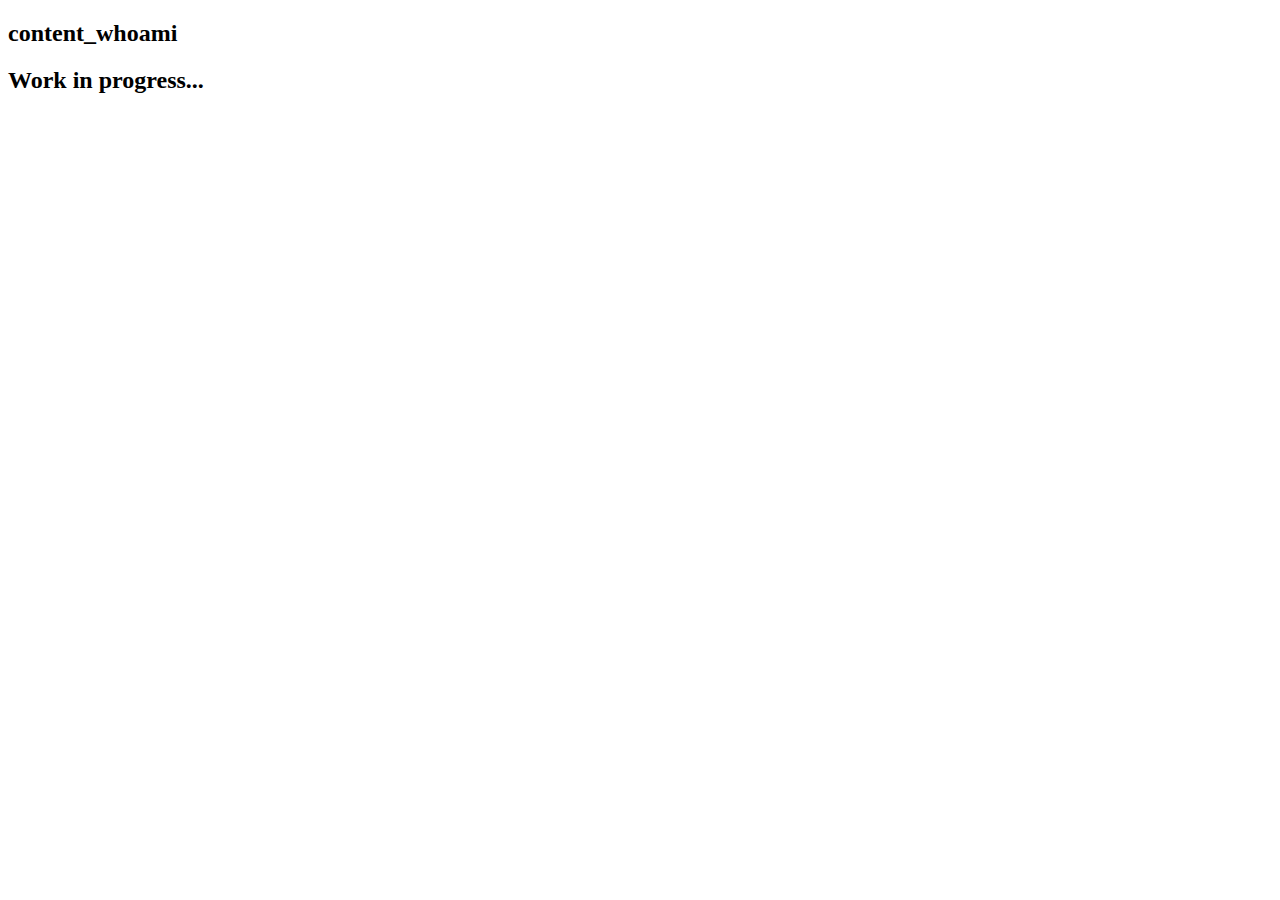
<file: whoami.html>
<!DOCTYPE html>
<html lang="en">
<head>
    <meta charset="UTF-8">
    <meta name="viewport" content="width=device-width, initial-scale=1.0">
    <title>Who am I?</title>
</head>
<body>
    <h2>content_whoami</h2>
    <h2>Work in progress...</h2>
    
</body>
</html>
</file>
